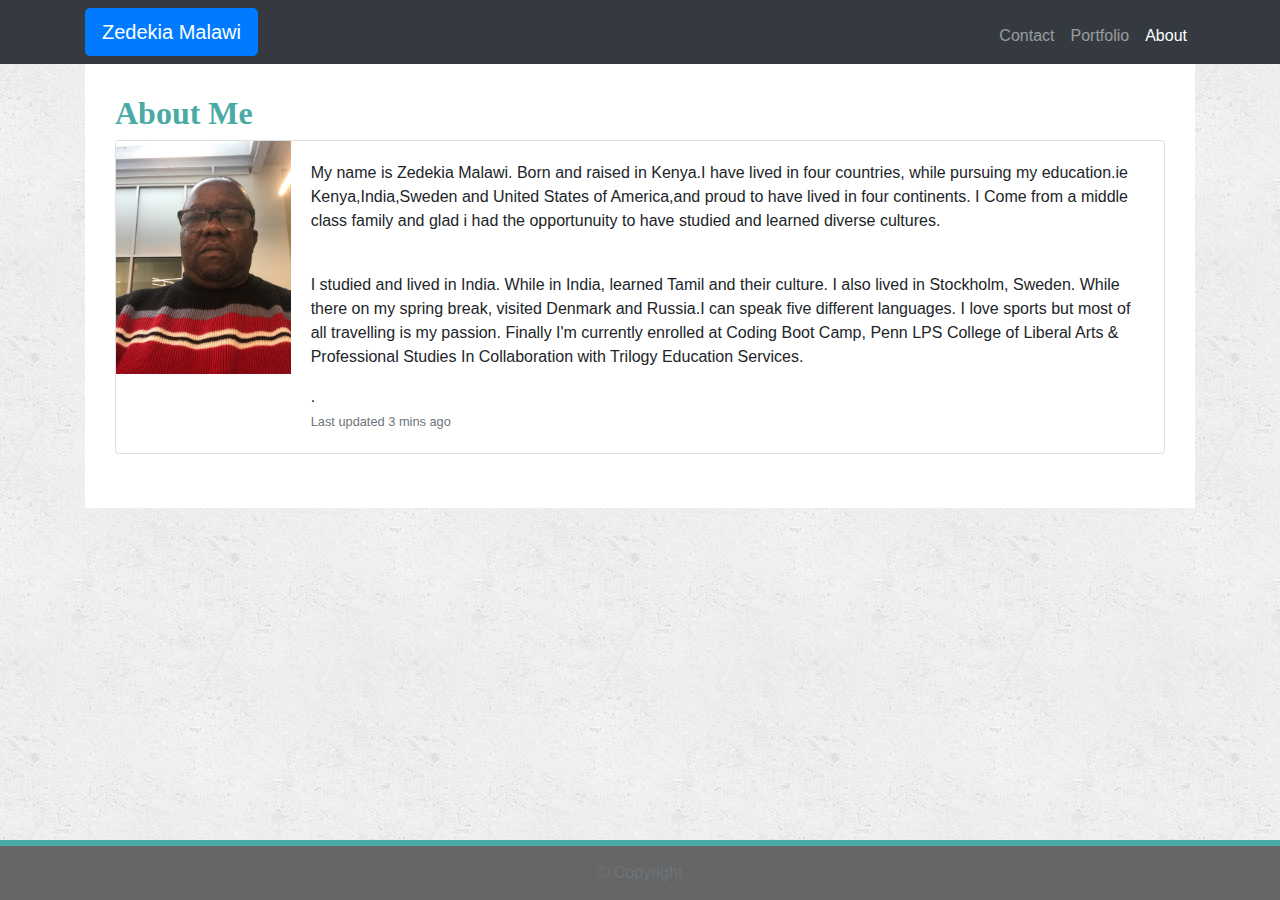
<file: index.html>
<!DOCTYPE html>
<html lang="en">
<head>
  <meta charset="UTF-8">
  <meta name="viewport" content="width=device-width, initial-scale=1.0">
  <meta http-equiv="X-UA-Compatible" content="ie=edge">
  
  <link rel="stylesheet" href="https://stackpath.bootstrapcdn.com/bootstrap/4.3.1/css/bootstrap.min.css" integrity="sha384-ggOyR0iXCbMQv3Xipma34MD+dH/1fQ784/j6cY/iJTQUOhcWr7x9JvoRxT2MZw1T" crossorigin="anonymous">
  <link rel="stylesheet" href="assets/css/style.css" media="screen">

  <title>Updated Portfolio</title>
</head>
<body>
  <nav class="navbar navbar-expand-lg navbar-dark bg-dark">
    <div class="container">
      <button type="button" class="btn btn-primary btn-lg">Zedekia Malawi</button> 
      <button class="navbar-toggler" type="button" data-toggle="collapse" data-target="#navbarNavAltMarkup" aria-controls="navbarNavAltMarkup" aria-expanded="false" aria-label="Toggle navigation">
            <span class="navbar-toggler-icon"></span>
          </button>
          <div class="collapse navbar-collapse" id="navbarTogglerDemo01">
            <ul class="navbar-nav ml-auto mt-2 mt-lg-2">
              <li class="nav-item">
                <a class="nav-link" href="contact.html">Contact</a>
              </li>
              <li class="nav-item">
                <a class="nav-link" href="portfolio.html">Portfolio</a>
              </li>
              <li class="nav-item active">
                <a class="nav-link" href="index.html">About</a>
              </li>
            </ul>
          </div>
        
        </div>
        </nav>
        <div id="main-container" class="container">
          <section class="row">
            <div class="col-md-12">
            <article class="block">
                <h2 class="block-header">About Me</h2>
                <div class="card mb-4" style="max-width: auto;">
                  <div class="row no-gutters">
                    <div class="col-md-2">
                
                      <img src="assets/images/zedekia pic1.JPG" class="img-fluid" alt="Zedekia.">
                    </div>
                    <div class="col-md-10">
                      <div class="card-body">
                        <p class="card-text">My name is Zedekia Malawi. Born and raised in Kenya.I have lived in four countries, while pursuing my education.ie Kenya,India,Sweden and United States of America,and proud to have lived in four continents. I Come from a middle class family and glad i had the opportunuity to  have studied and learned diverse cultures.</p>
                        <br />
                        <p>I studied and lived in India. While in India, learned Tamil and their culture. I also lived in  Stockholm, Sweden. While there on my spring break, visited Denmark and Russia.I can speak five different languages. I love sports but most of all travelling is my passion. Finally I'm currently enrolled at Coding Boot Camp, Penn LPS College of Liberal Arts & Professional Studies In Collaboration with Trilogy Education Services.</p>.
                        
                        <p class="card-text"><small class="text-muted">Last updated 3 mins ago</small></p>
                      </div>
                    </div>
                  </div>
                </div>
            
                </div>
          </section>
        </div>
        <footer class="footer">
    <div class="two-toned-footer-color"></div>
    <p class="text-muted text-muted-footer text-center">
      &copy; Copyright
    </p>
  </footer>
  <script type="text/javascript" src="https://cdnjs.cloudflare.com/ajax/libs/jquery/3.2.1/jquery.min.js"></script>
  <script src="https://maxcdn.bootstrapcdn.com/bootstrap/4.0.0/js/bootstrap.min.js"></script>
</body>
</html>
</file>
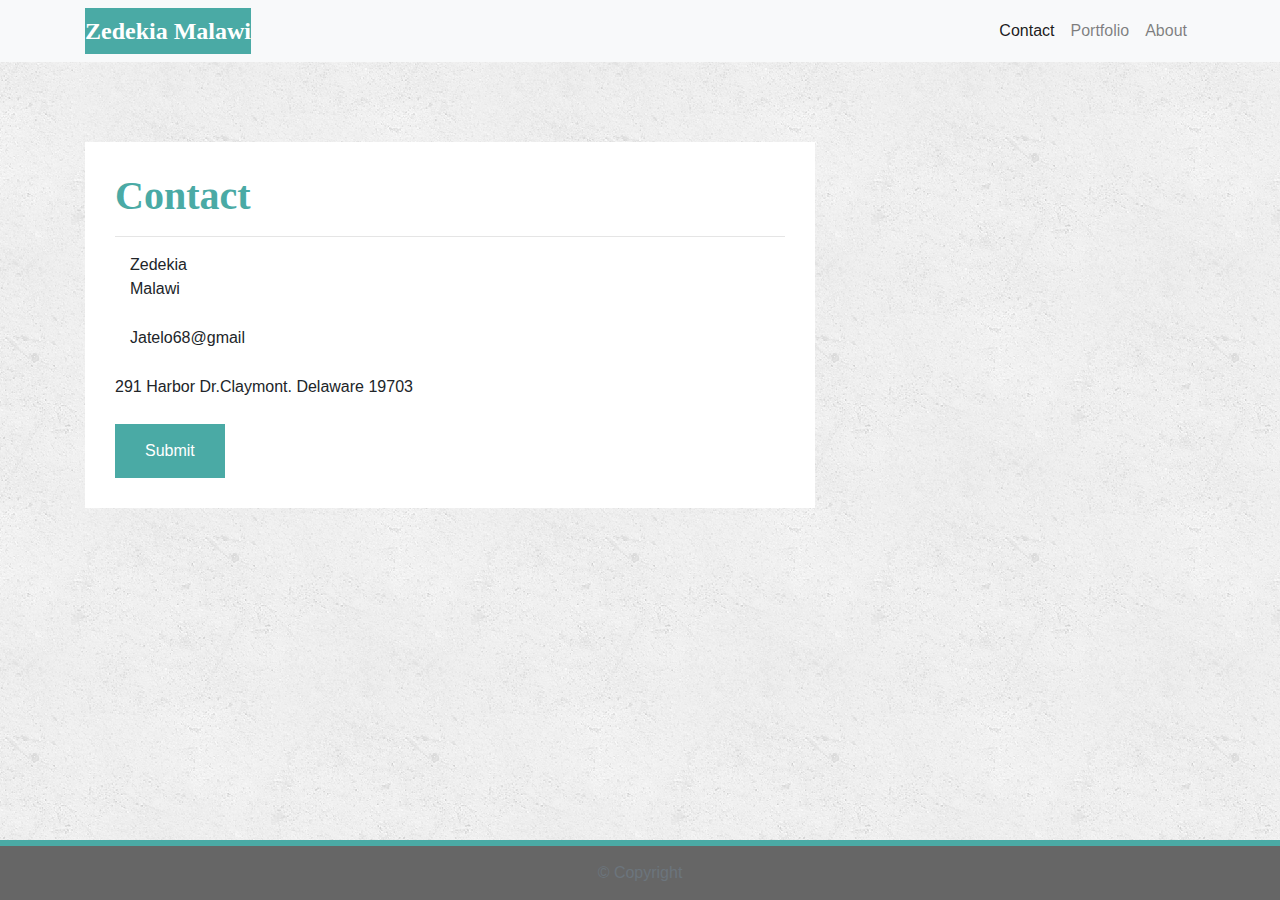
<file: contact.html>
<!DOCTYPE html>
<html lang="en-us">

<head>

  <meta charset="UTF-8">
  <meta name="viewport" content="width=device-width, initial-scale=1.0">
  <meta http-equiv="X-UA-Compatible" content="ie=edge">

  <title>Updated Contact Portfolio</title>

  
  <link rel="stylesheet" href="https://maxcdn.bootstrapcdn.com/bootstrap/4.0.0/css/bootstrap.min.css">

  
  <link rel="stylesheet" href="assets/css/style.css" media="screen">

</head>

<body>

    <nav class="navbar navbar-expand-lg navbar-light bg-light">
        <div class="container">
          
          <a class="navbar-brand" href="index.html" id="logo">Zedekia Malawi</a>
          <button class="navbar-toggler" type="button" data-toggle="collapse" data-target="#navbarTogglerDemo01"
            aria-controls="navbarTogglerDemo01" aria-expanded="false" aria-label="Toggle navigation">
            <span class="navbar-toggler-icon"></span>
          </button>
          
          <div class="collapse navbar-collapse" id="navbarTogglerDemo01">
            <ul class="navbar-nav ml-auto mt-2 mt-lg-0">
              <li class="nav-item">
                <a class="nav-link active" href="contact.html">Contact</a>
              </li>
              <li class="nav-item">
                <a class="nav-link" href="portfolio.html">Portfolio</a>
              </li>
              <li class="nav-item">
                <a class="nav-link" href="index.html">About</a>
              </li>
            </ul>
          </div>
          
        </div>
        
      </nav>
      

  
  <main class="container">
    <section class="row">
      <div class="col-md-8">
        <form class="block form-horizontal">
          <h1 class="block-header">Contact</h1>
          <hr />
          <div class="form-group">
            <label for="name" class="col-sm-2 control-label">Zedekia Malawi</label>
            <div class="col-sm-10">
              
            </div>
          </div>
          <div class="form-group">
            <label for="email" class="col-sm-2 control-label">Jatelo68@gmail</label>
            <div class="col-sm-10">
              
            </div>
          </div>
          <div class="form-group">
            <label class="Address" class="col-sm-2 control-label">291 Harbor Dr.Claymont. Delaware 19703</label>
            <div class="col-sm-10">
            
            </div>
          </div>
          <button class="submit-btn">Submit</button>
        </form>
      </div>
    </section>
  </main>
  

  
  <footer class="footer">
    <div class="two-toned-footer-color"></div>
    <p class="text-muted text-muted-footer text-center">
      &copy; Copyright
    </p>
  </footer>
  

  
  <script type="text/javascript" src="https://cdnjs.cloudflare.com/ajax/libs/jquery/3.2.1/jquery.min.js"></script>

  
  <script src="https://maxcdn.bootstrapcdn.com/bootstrap/4.0.0/js/bootstrap.min.js"></script></script>

</body>

</html>
</file>
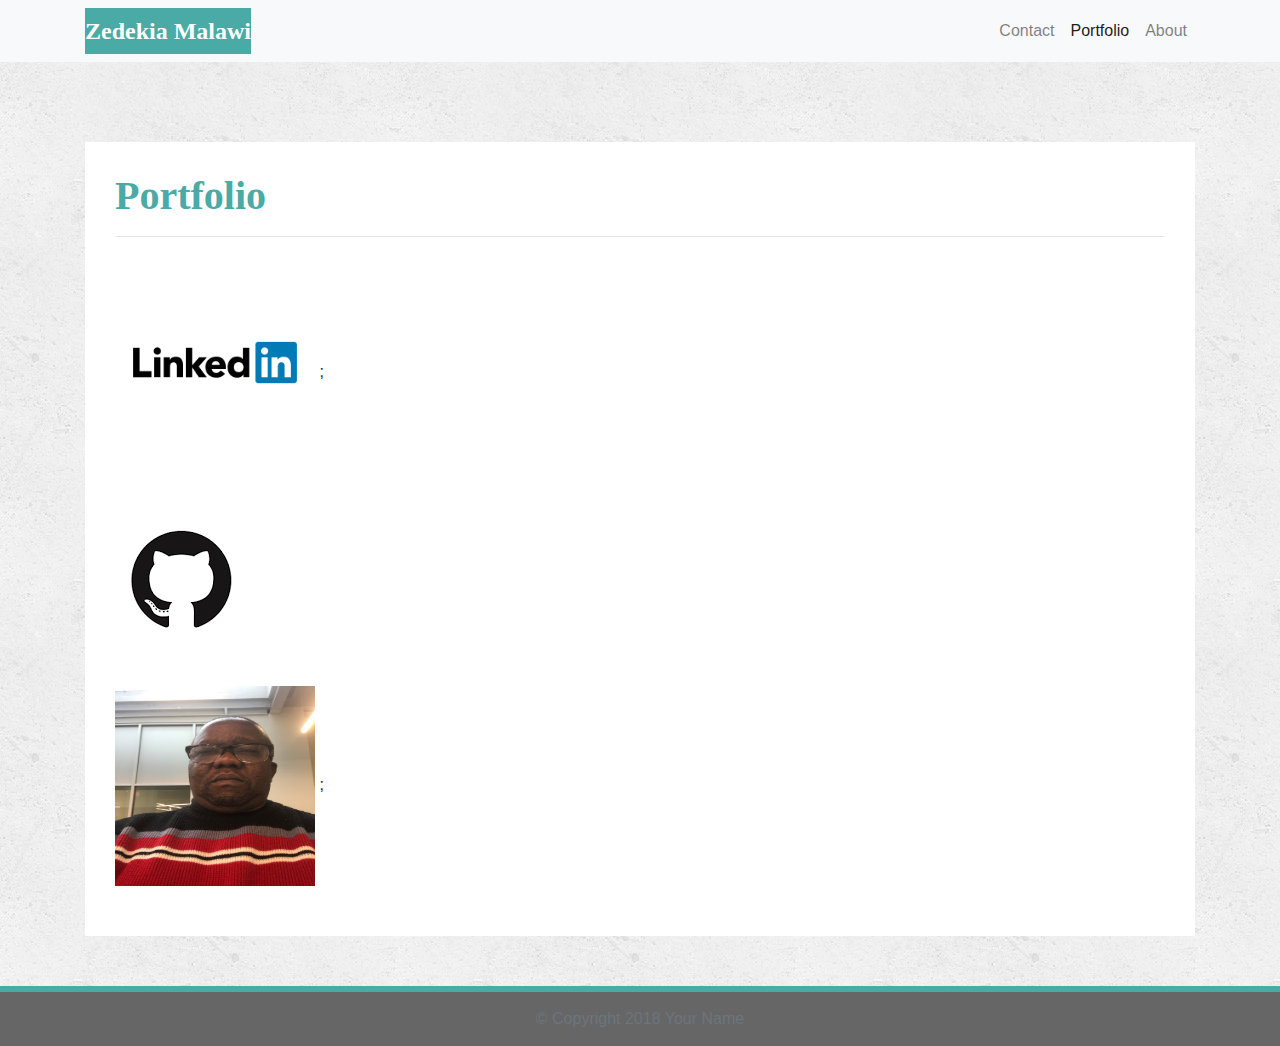
<file: portfolio.html>
<!DOCTYPE html>
<html lang="en-us">

<head>

  <meta charset="UTF-8">
  <meta name="viewport" content="width=device-width, initial-scale=1.0">
  <meta http-equiv="X-UA-Compatible" content="ie=edge">

  <title>Updated Portfolio</title>

  
  <link rel="stylesheet" href="https://maxcdn.bootstrapcdn.com/bootstrap/4.0.0/css/bootstrap.min.css">

  <link rel="stylesheet" href="assets/css/style.css" media="screen">

</head>

<body>
    <nav class="navbar navbar-expand-lg navbar-light bg-light">
        <div class="container">
          
          <a class="navbar-brand" href="index.html" id="logo">Zedekia Malawi</a>
          <button class="navbar-toggler" type="button" data-toggle="collapse" data-target="#navbarTogglerDemo01"
            aria-controls="navbarTogglerDemo01" aria-expanded="false" aria-label="Toggle navigation">
            <span class="navbar-toggler-icon"></span>
          </button>
          
          <div class="collapse navbar-collapse" id="navbarTogglerDemo01">
            <ul class="navbar-nav ml-auto mt-2 mt-lg-0">
              <li class="nav-item">
                <a class="nav-link" href="contact.html">Contact</a>
              </li>
              <li class="nav-item active">
                <a class="nav-link" href="portfolio.html">Portfolio</a>
              </li>
              <li class="nav-item">
                <a class="nav-link" href="index.html">About</a>
              </li>
            </ul>
          </div>
          
        </div>
        
      </nav>
      
  
  <div class="container">
    <main class="row">
      <div class="col-md-12">
        <article class="block">
          <h1 class="block-header">Portfolio</h1>
          <hr />
          
              <a href="https://www.linkedin.com/in/zedekia-malawi-41b558187/" >
      
            
              <img class="img-fluid port-image" src="assets/images/linkedin.png" alt=""

              
          
              style = "width:200px; height:200px; text-align:center;border:0">  </a>;
          
              <div class="row">
                <div class="col-sm-6 col-md-12 col-lg-6"> 
          

              <a href="https://github.com/malawi02" >

              
              <img class="img-fluid port-image" src="assets/images/Github.png" alt="">

             </div>
              </div>  
            
            
          <div class="row">
            <div class="col-sm-6 col-md-12 col-lg-6">

              <a href="file:///C:/Users/jatel/classwork1/Updated-Portfolio/assets/images/Zedekia%20PDF%20resume.pdf">
              

              <img class="img-fluid port-image" src="assets/images/zedekia pic1.JPG" alt="Zedekia PDF resume.pdf"

              style = "width:200px; height:200px; text-align: center;border: 0">  </a>;
            </div>
          </div>
        </article>
      </div>
    </main>
  </div>
  

  
  <footer class="footer">
    <div class="two-toned-footer-color"></div>
    <p class="text-muted text-muted-footer text-center">
      &copy; Copyright 2018 Your Name
    </p>
  </footer>
  

  
  <script type="text/javascript" src="https://cdnjs.cloudflare.com/ajax/libs/jquery/3.2.1/jquery.min.js"></script>


  <script src="https://maxcdn.bootstrapcdn.com/bootstrap/4.0.0/js/bootstrap.min.js"></script></script>

</body>

</html>
</file>
<file: assets/css/style.css>
body {
    
    font-family: Arial, "Helvetica Neue", Helvetica, sans-serif;
  
    
    background-image: url("../images/concrete_seamless.png");
  }
  
  html {
    
    position: relative;
  
    
    min-height: 100%;
  }
  
  
  main {
    margin: 80px 0;
  }
  
  
  .block {
    background-color: #fff;
  
    padding: 30px;
    margin-bottom: 30px;
  }
  
  .block-header {
    
    color: #4aaaa5;
    font-family: Georgia, Times, "Times New Roman", serif;
    font-weight: bold;
  }
  
  
  #logo {
    font-family: Georgia, Times, "Times New Roman", serif;
  
    
    font-size: 24px;
    font-weight: bold;
    color: #fff;
  
    
    background: #4aaaa5;
  }
  
  
  .navbar-default .navbar-nav > li > a:hover {
    color: #4aaaa5;
  }
  
  .navbar {
    background: white;
    border: none;
  }
  
  
  @media only screen and (max-width: 767px) {
    .navbar-header {
      background-color: #4aaaa5;
    }
  }
  
  
  
  
  .connect-header {
    
    font-size: 25px;
  }
  
  .connect-photo {
    
    width: 55px;
    height: 55px;
  }
  
  #images {
    
    padding-top: 15px;
  
    
    text-align: center;
  }
  
  
  
  
  .footer {
    
    position: absolute;
    bottom: 0;
  
    
    width: 100%;
    height: 60px;
  
    
    background-color: #666;
  }
  
  .text-muted-footer {
    
    margin-top: 15px;
  
    
    color: #fff;
  }
  
  .two-toned-footer-color {
    
    height: 6px;
    padding-top: 3px;
  
    
    background-color: #4aaaa5;
  }
  
  
  .about-me-header {
   
    margin-bottom: 33px;
    font-family: Georgia, Times, "Times New Roman", serif;
  
   
    font-size: 32px;
    font-weight: bold;
    color: #4aaaa5;
  }
  
  #about-image {
   
    float: left;
  
   
    width: 200px;
    margin: 0 20px 10px 0;
 
  }
  
 
  .port-image {
    margin: 20px auto;
  }
 
  
  
  
  .form-control {
    
    border-radius: 0;
  
    
    min-width: 100%;
    max-width: 100%;
  }
  
  .submit-btn {
    
    padding: 15px 30px;
    font-size: 16px;
    font-weight: lighter;
  
    
    color: #fff;
  
   
    background-color: #4aaaa5;
    border: 0;
  }
  
  .submit-btn:hover {
    opacity: .7;
  }
</file>
